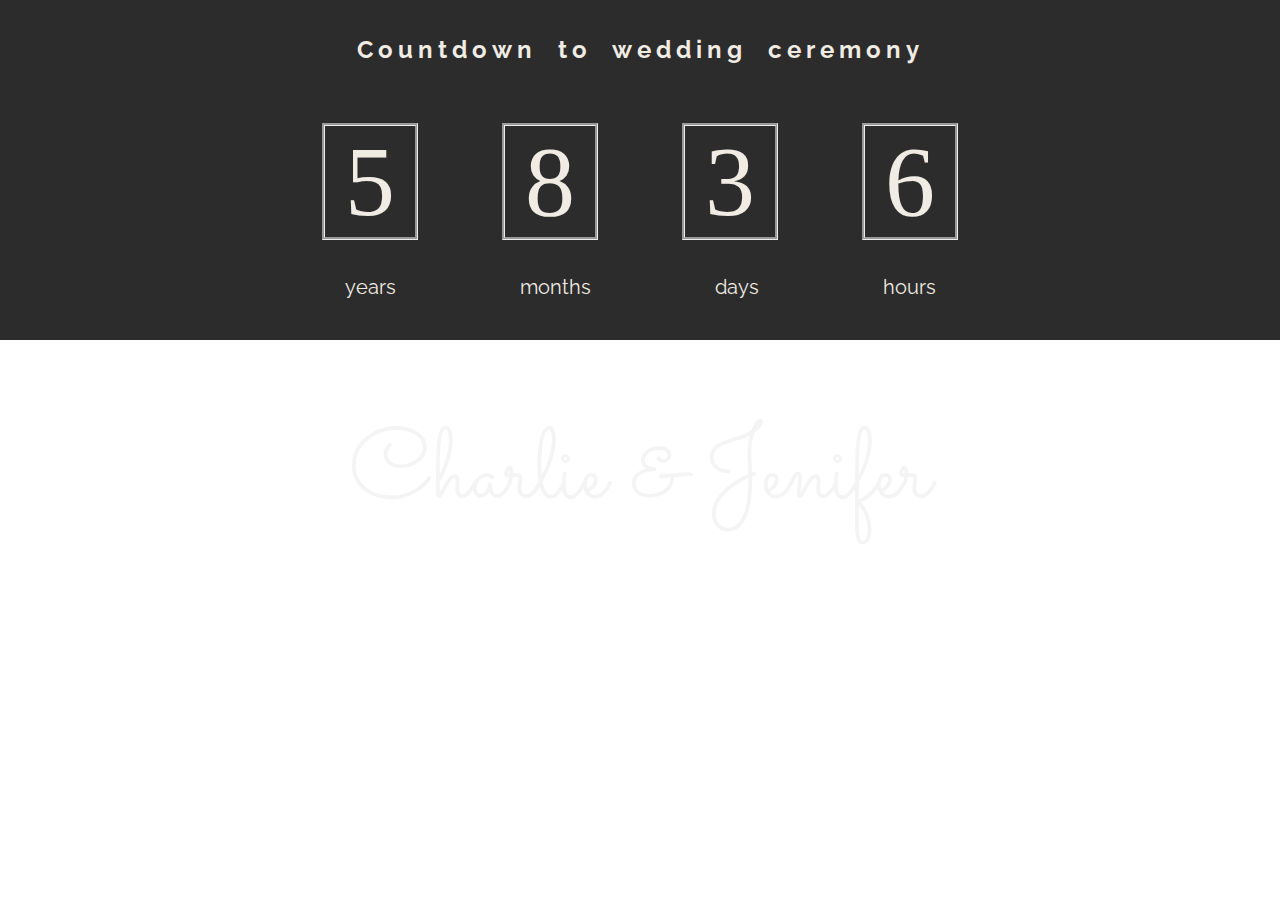
<file: invitation_card.html>
<!DOCTYPE html>
<html lang="en">
<head>
    <meta charset="UTF-8">
    <meta http-equiv="X-UA-Compatible" content="IE=edge">
    <meta name="viewport" content="width=device-width, initial-scale=1.0">
    <title>You are Invited!</title>
    <link rel="stylesheet" href="./invitation_card.css">
    <link rel="preconnect" href="https://fonts.googleapis.com">
    <link rel="preconnect" href="https://fonts.gstatic.com" crossorigin>
<link href="https://fonts.googleapis.com/css2?family=Raleway&family=Sacramento&display=swap" rel="stylesheet">
    <link href="https://fonts.googleapis.com/css2?family=Sacramento&display=swap" rel="stylesheet">
</head>
<body>
    <!-- <img class="bride_image" src="https://media.istockphoto.com/photos/rustic-wedding-bouquet-picture-id1072701812?b=1&k=20&m=1072701812&s=170667a&w=0&h=ERZffHUiOhBfAhHZFgmj36khSg8CRcApOFSOWVzdfHg=" alt=""> -->
    <div class = "header">
        <h2>Countdown to wedding ceremony</h1>
        <ul>
            <li class="l1"><a href="#">5</a></li>
            <li class="l1"><a href="#">8</a></li>
            <li class="l1"><a href="#">3</a></li>
            <li class="l1"><a href="#">6</a></li>
        </ul>
        <ul>
            <li class="l2">years</a></li>
            <li class="l2">months</a></li>
            <li class="l2">days</a></li>
            <li class="l2">hours</a></li>
        </ul>
    </div>
    <h1>Charlie & Jenifer</h1>
</body>
</html>
</file>
<file: invitation_card.css>
body
{
    margin: 0px;
    background-image: url(https://wallpaperaccess.com/full/7468027.jpg);
    background-repeat: no-repeat;
    background-size: cover;
    align-content: center;
}
h1{
    margin: 0px;
    color: #f4f4f4;
    text-decoration:wavy white 10px;
    text-align: center;
    font-weight: lighter;
    padding: 5%;
    font-family: 'Sacramento', cursive;
    font-size: 100px;
}
.header
{
    margin: 0px;
    color: #F0EBE3;
    background-color: #2c2c2c;
    text-align: center;
    padding: 15px;
}
h2
{
    font-family: 'Raleway', sans-serif;
    letter-spacing: 5px;
    word-spacing: 10px;
    margin-bottom: 50px;
}
a{
    color: #F0EBE3;
    text-decoration: none;
}
ul
{
    list-style: none;
    padding: 10px;
}
.l1
{
    
    display: inline;
    font-size: 100px;
    border-style:groove;
    padding-left: 20px;
    padding-right: 20px;
    margin: 40px;
}
.l2
{
    font-family: 'Raleway', sans-serif;
    display: inline;
    font-size: 20px;
    padding-left: 20px;
    padding-right: 20px;
    margin: 40px;
}
</file>
